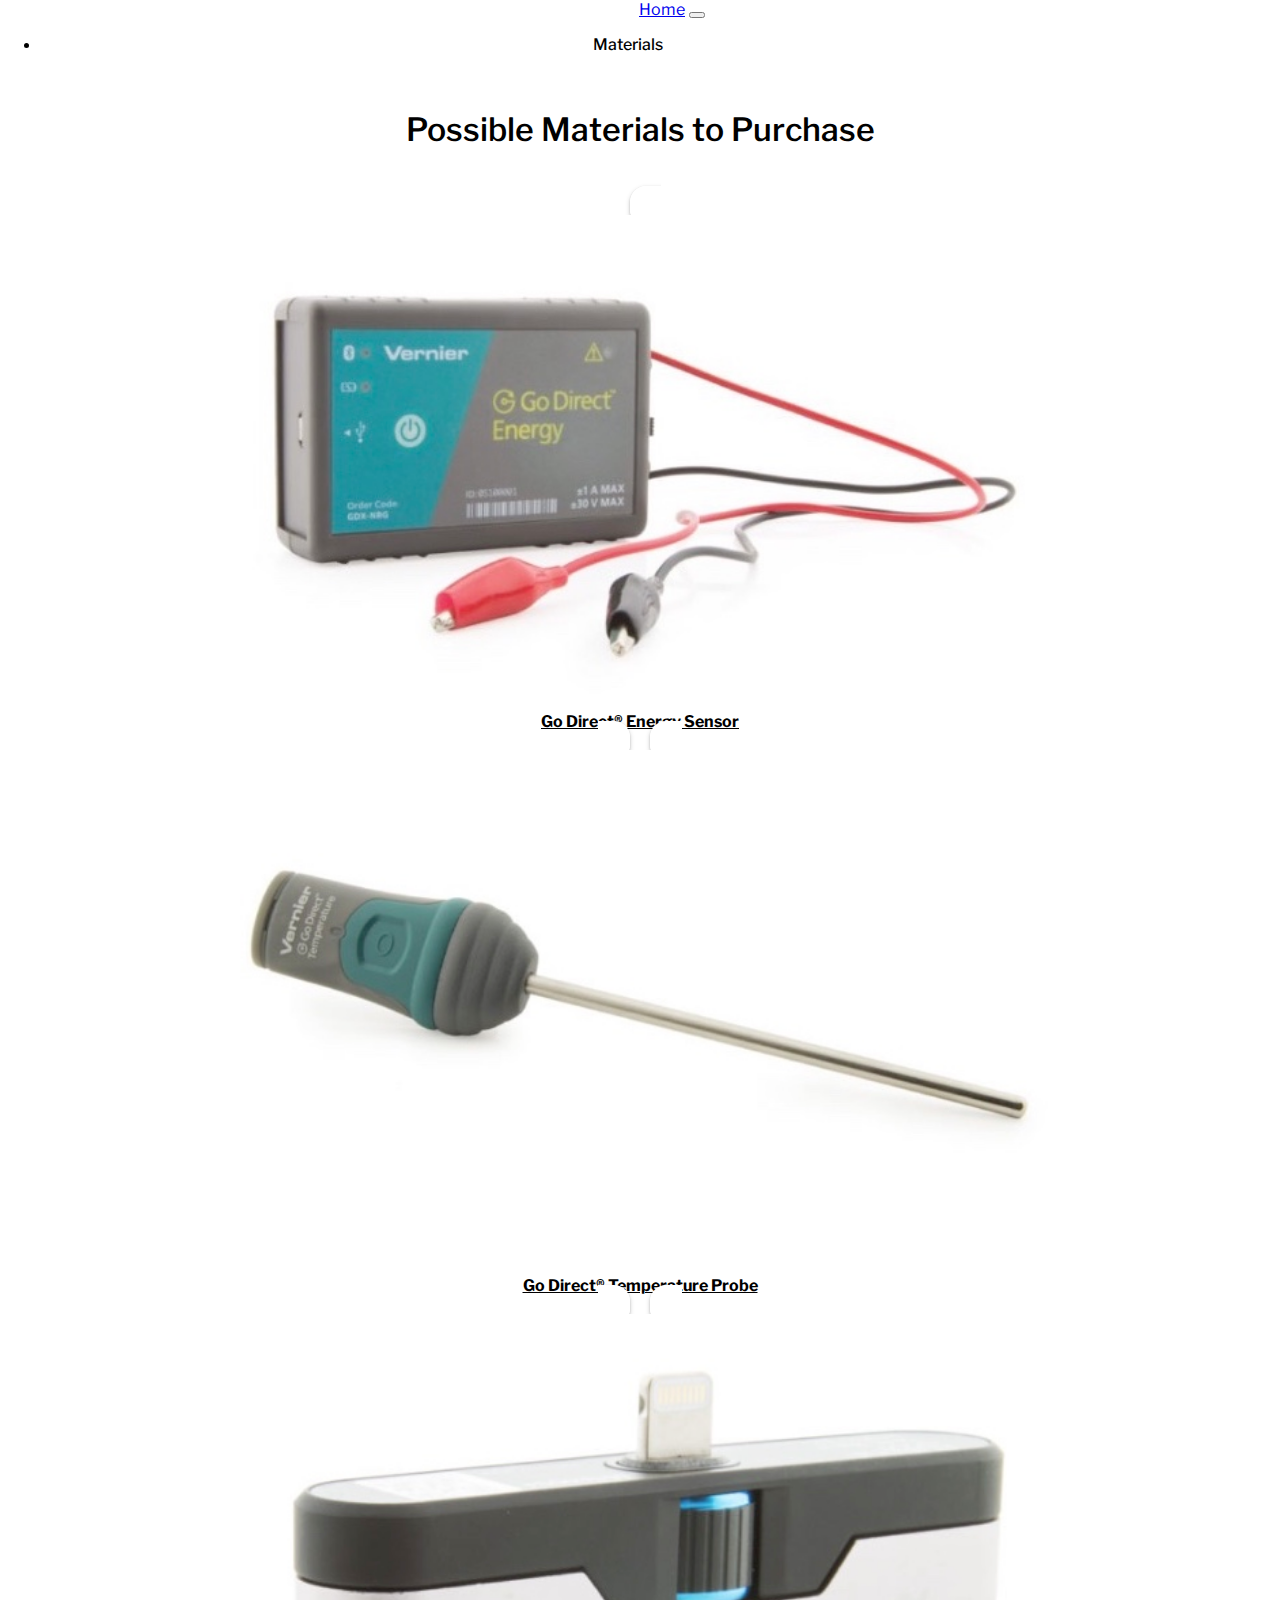
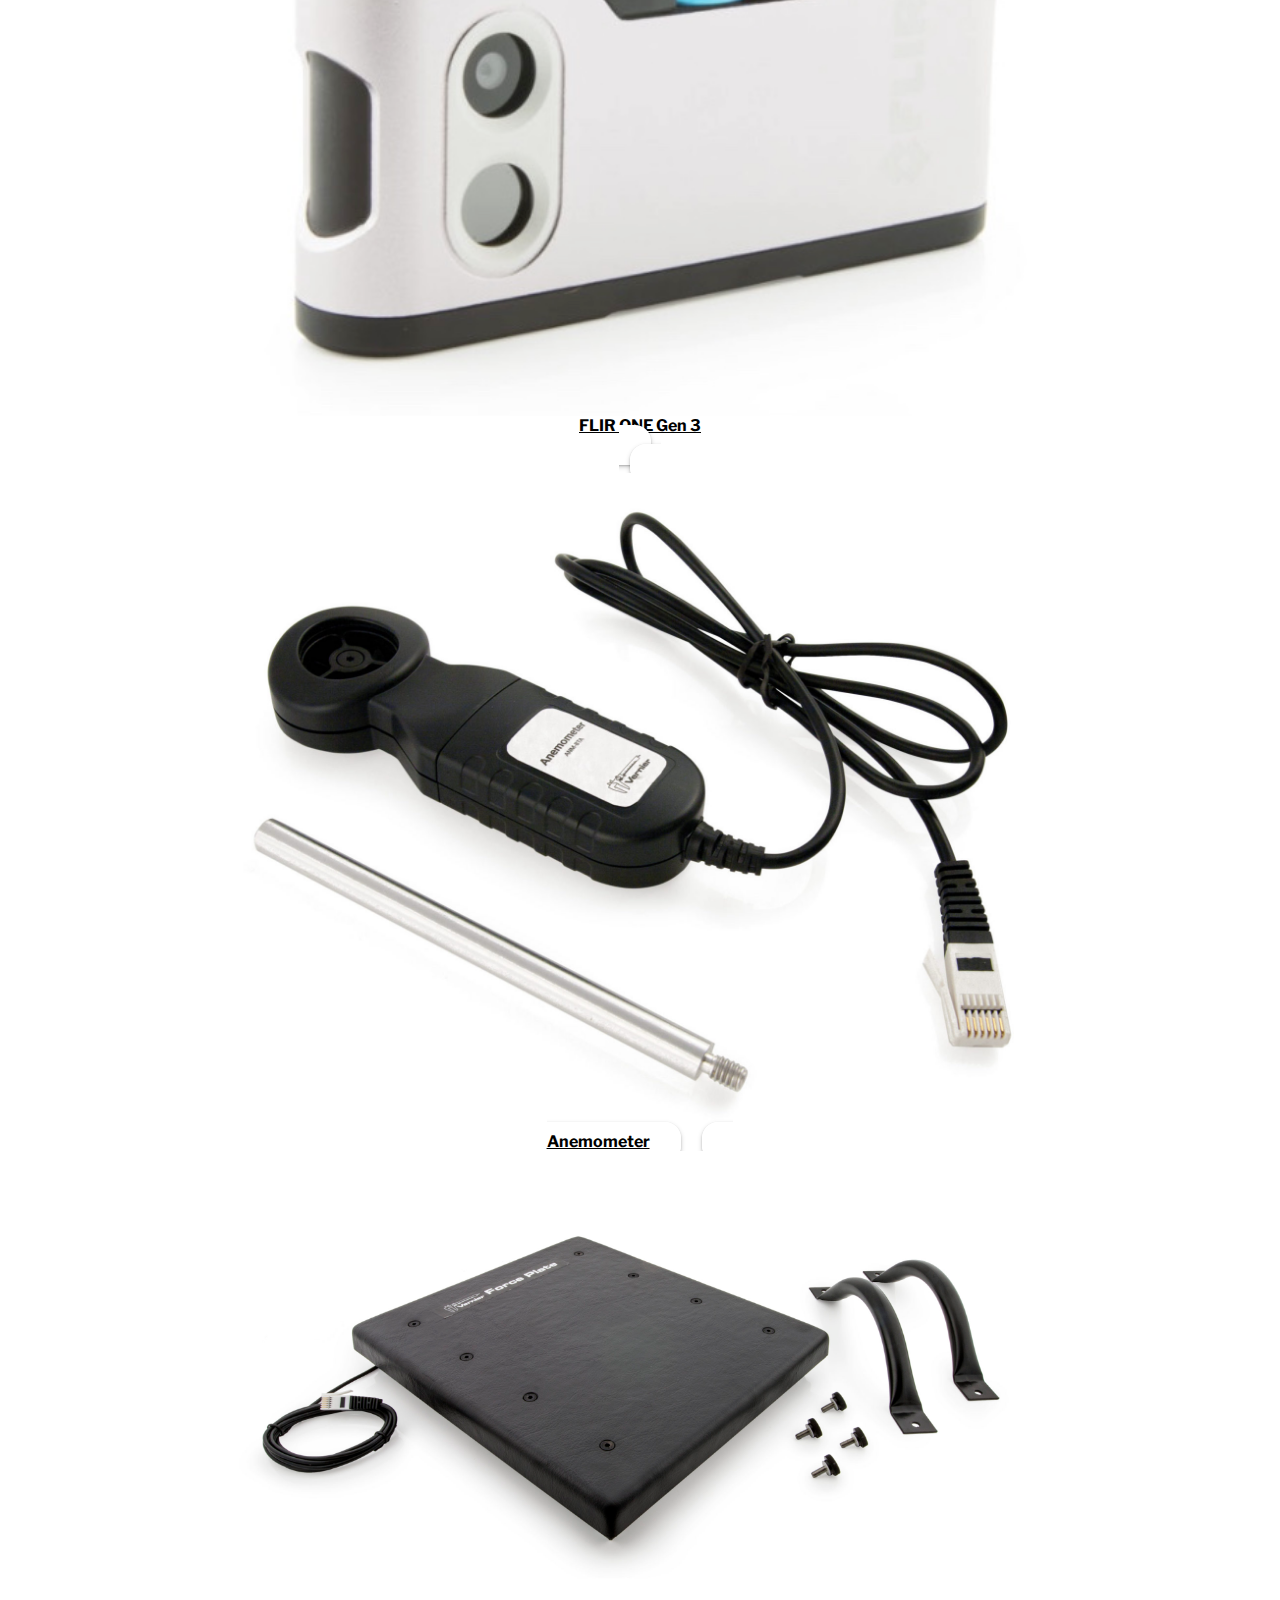
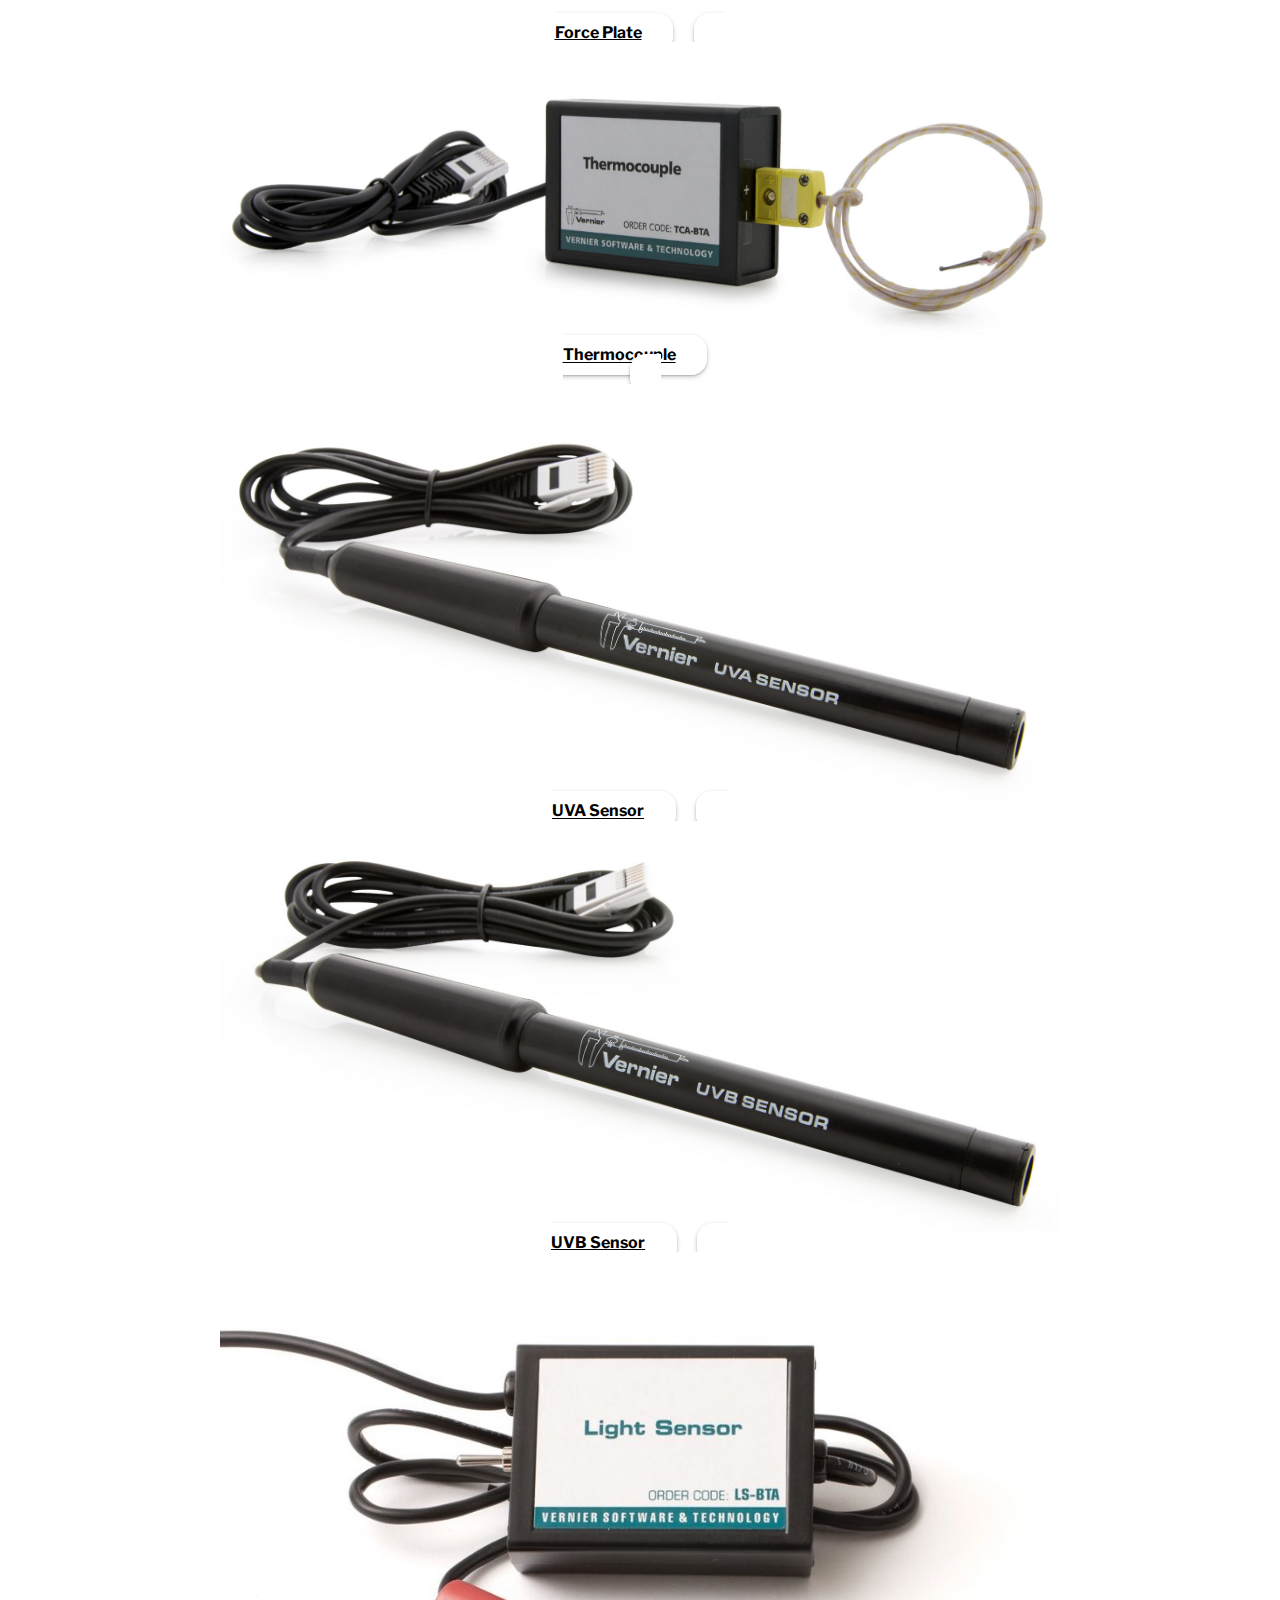
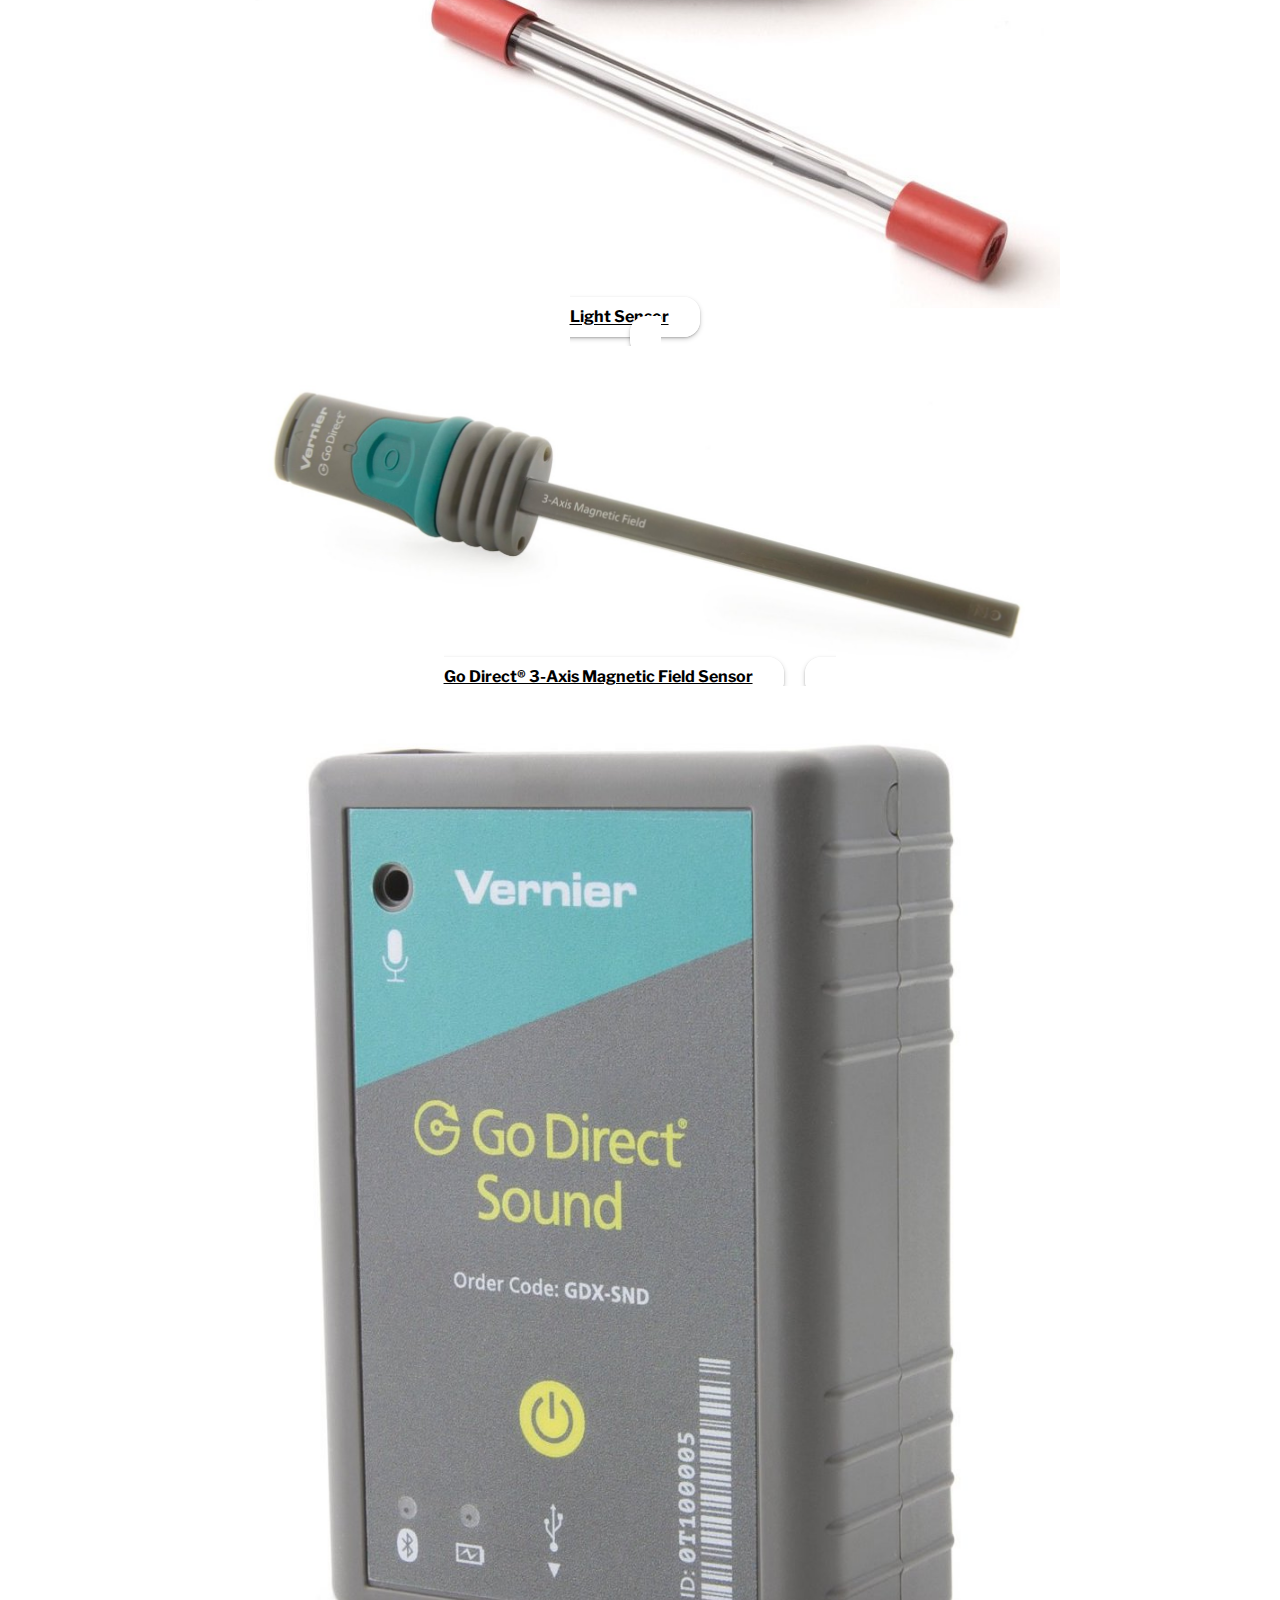
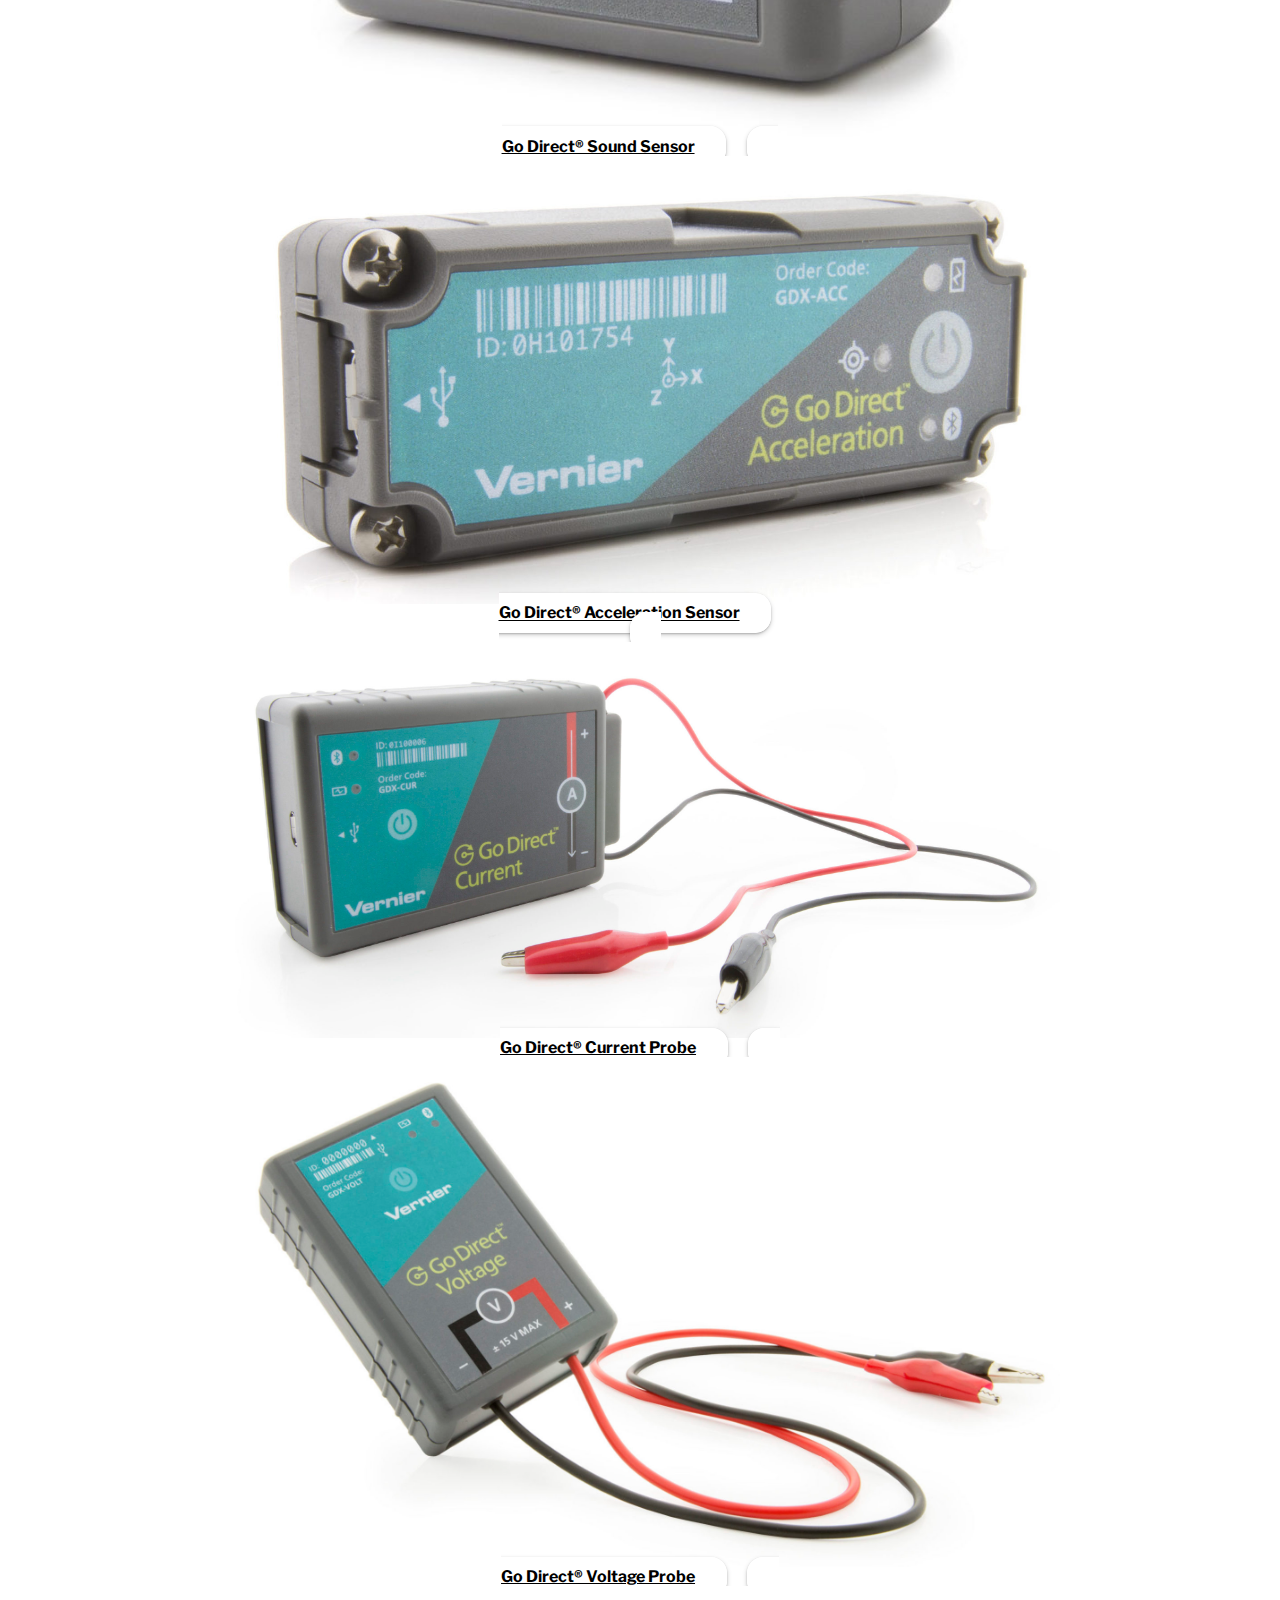
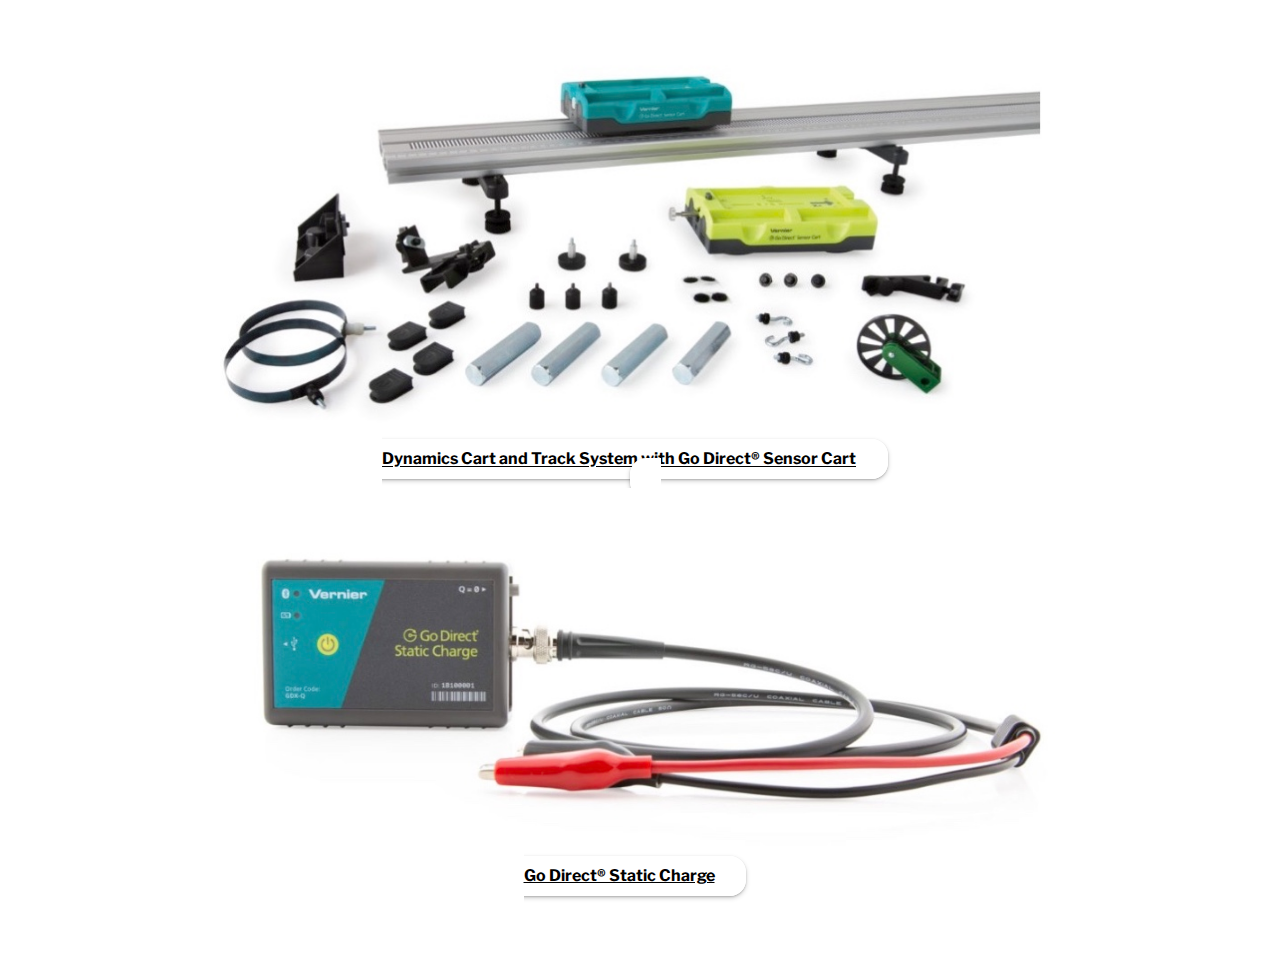
<file: materials.html>
<!-- 
Dynamics Cart and Track System with Go Direct® Sensor Cart - Vernier
Go Direct® Energy Sensor - Vernier
Go Direct® Temperature Probe - Vernier
FLIR ONE Gen 3 - Vernier
Go Direct® Static Charge - Vernier
Anemometer - Vernier
Force Plate - Vernier
Thermocouple - Vernier
UVA Sensor - Vernier
UVB Sensor - Vernier
Light Sensor - Vernier
Go Direct® 3-Axis Magnetic Field Sensor - Vernier
Go Direct® Sound Sensor - Vernier
Go Direct® Acceleration Sensor - Vernier
Go Direct® Current Probe - Vernier
Go Direct® Voltage Probe - Vernier-->

<!DOCTYPE html>
<html>

<!--   https://docs.google.com/document/d/1b-94YtzdFw2hMeOdLsTDCwCZLuLbuMoTmHm3qTKxvr8/edit -- google docs -->

<head>
  <meta charset="utf-8">
  <meta name="viewport" content="width=device-width">
  <title>Educational Excellence Campaign</title>
  <link href="materials.css" rel="stylesheet" type="text/css" />
  <!-- CSS only -->
  <link href="https://cdn.jsdelivr.net/npm/bootstrap@5.2.2/dist/css/bootstrap.min.css" rel="stylesheet"
    integrity="sha384-Zenh87qX5JnK2Jl0vWa8Ck2rdkQ2Bzep5IDxbcnCeuOxjzrPF/et3URy9Bv1WTRi" crossorigin="anonymous">
  <link rel="preconnect" href="https://fonts.googleapis.com">
  <link rel="preconnect" href="https://fonts.gstatic.com" crossorigin>
  <link href="https://fonts.googleapis.com/css2?family=Libre+Franklin:wght@300&display=swap" rel="stylesheet">

  <!--Favicon Link-->
  <link rel="shortcut icon" type="image/png" href="nucleus.jpg" />

</head>

<body>
  <!--   navbar -->
  <nav class="navbar navbar-expand-lg navbar-light bg-light">
    <a class="navbar-brand" href="index.html">Home</a>
    <button class="navbar-toggler" type="button" data-toggle="collapse" data-target="#navbarSupportedContent"
      aria-controls="navbarSupportedContent" aria-expanded="false" aria-label="Toggle navigation">
      <span class="navbar-toggler-icon"></span>
    </button>

    <div class="collapse navbar-collapse" id="navbarSupportedContent">
      <ul class="navbar-nav ms-auto">
        <li class="nav-item">
          <a class="materialsLink" href="materials.html">Materials</a>
        </li>
      </ul>
    </div>
  </nav>

  <h1 class="title">Possible Materials to Purchase</h1>

  <div class="overlay">

    <div class="container">
      <div class="row g-0">
        <a target="_blank" href="https://www.vernier.com/product/go-direct-energy-sensor/"
          class="col-12 col-md-4 index box1" onmouseover="moveUp(1)" onmouseout="moveDown(1)">
          <div class=" indexContent">
            <img class="images" src="imgs2/sensor.jpg" alt="">
            <label>Go Direct® Energy Sensor</label>
          </div>
        </a>

        <a target="_blank" href="https://www.vernier.com/product/go-direct-temperature-probe/"
          class="col-12 col-md-4 index box2" onmouseover="moveUp(2)" onmouseout="moveDown(2)">
          <div class="indexContent">
            <img class="images" src="imgs2/probe.jpg" alt="">
            <label>Go Direct® Temperature Probe</label>
          </div>
        </a>

        <a target="_blank" href="https://www.vernier.com/product/flir-one-gen-3/" class="col-12 col-md-4 index box3"
          onmouseover="moveUp(3)" onmouseout="moveDown(3)">
          <div class="indexContent">
            <img class="images" src="imgs2/gen.jpg" alt="">
            <label>FLIR ONE Gen 3</label>
          </div>
        </a>

      </div>

      <div class="row g-0">
        <a target="_blank" href="https://www.vernier.com/product/anemometer/" class="col-12 col-md-4 index box4"
          onmouseover="moveUp(4)" onmouseout="moveDown(4)">
          <img class="images" src="imgs2/anometer.jpg" alt="">
          <label for="">Anemometer</label>
        </a>
        <a target="_blank" href="https://www.vernier.com/product/force-plate/" class="col-12 col-md-4 index box12"
          onmouseover="moveUp(12)" onmouseout="moveDown(12)">
          <img class="images" src="imgs/force.jpg" alt="">
          <label for="">Force Plate</label>
        </a>

        <a target="_blank" href="https://www.vernier.com/product/thermocouple/" class="col-12 col-md-4 index box5"
          onmouseover="moveUp(5)" onmouseout="moveDown(5)">
          <img class="images" src="imgs2/thermocouple.jpg" alt="">
          <label for="">Thermocouple</label>
        </a>

      </div>

      <div class="row g-0">
        <a target="_blank" href="https://www.vernier.com/product/uva-sensor/" class="col-12 col-md-4 index box6"
          onmouseover="moveUp(6)" onmouseout="moveDown(6)">
          <img class="images" src="imgs2/uva.jpg" alt="">
          <label for="">UVA Sensor</label>
        </a>

        <a target="_blank" href="https://www.vernier.com/product/uvb-sensor/" class="col-12 col-md-4 index box13"
          onmouseover="moveUp(13)" onmouseout="moveDown(13)">
          <img class="images" src="imgs2/uvb.jpg" alt="">
          <label for="">UVB Sensor</label>
        </a>

        <a target="_blank" href="https://www.vernier.com/product/light-sensor/" class="col-12 col-md-4 index box7"
          onmouseover="moveUp(7)" onmouseout="moveDown(7)">
          <img class="images" src="imgs2/light.jpg" alt="">
          <label for="">Light Sensor</label>
        </a>

      </div>

      <div class="row g-0">
        <a target="_blank" href="https://www.vernier.com/product/go-direct-3-axis-magnetic-field-sensor/"
          class="col-12 col-md-4 index box8" onmouseover="moveUp(8)" onmouseout="moveDown(8)">
          <img class="images" src="imgs2/magnetic.jpg" alt="">
          <label for="">Go Direct® 3-Axis Magnetic Field Sensor</label>
        </a>

        <a target="_blank" href="https://www.vernier.com/product/go-direct-sound-sensor/"
          class="col-12 col-md-4 index box9" onmouseover="moveUp(9)" onmouseout="moveDown(9)">
          <img class="images" src="imgs2/sound.jpg" alt="">
          <label for="">Go Direct® Sound Sensor</label>
        </a>

        <a target="_blank" href="https://www.vernier.com/product/go-direct-acceleration-sensor/"
          class="col-12 col-md-4 index box10" onmouseover="moveUp(10)" onmouseout="moveDown(10)">
          <img class="images" src="imgs2/acceleration.jpg" alt="">
          <label for="">Go Direct® Acceleration Sensor</label>
        </a>

      </div>

      <div class="row g-0">
        <a target="_blank" href="https://www.vernier.com/product/go-direct-current-probe/"
          class="col-12 col-md-4 index box11" onmouseover="moveUp(11)" onmouseout="moveDown(11)">
          <img class="images" src="imgs2/current.jpg" alt="">
          <label for="">Go Direct® Current Probe</label>
        </a>
        <a target="_blank" href="https://www.vernier.com/product/go-direct-voltage-probe/"
          class="col-12 col-md-4 index box14" onmouseover="moveUp(14)" onmouseout="moveDown(14)">
          <img class="images" src="imgs2/voltage.jpg" alt="">
          <label for="">Go Direct® Voltage Probe</label>
        </a>

        <a target="_blank"
          href="https://www.vernier.com/product/dynamics-cart-and-track-system-with-go-direct-sensor-cart/"
          class="col-12 col-md-4 index box15" onmouseover="moveUp(15)" onmouseout="moveDown(15)">
          <img class="images" src="imgs2/cart.jpg" alt="">
          <label for="">Dynamics Cart and Track System with Go Direct® Sensor Cart</label>
        </a>

      </div>
      <div class="row g-0">
        <a target="_blank" href="https://www.vernier.com/product/go-direct-current-probe/"
          class="col-12 col-md-4 index box16" onmouseover="moveUp(16)" onmouseout="moveDown(16)">
          <img class="images" src="imgs2/static.jpg" alt="">
          <label for="">Go Direct® Static Charge</label>
        </a>

      </div>
    </div>

  </div>
  </div>








  <script src="https://cdn.jsdelivr.net/npm/bootstrap@5.2.2/dist/js/bootstrap.bundle.min.js"
    integrity="sha384-OERcA2EqjJCMA+/3y+gxIOqMEjwtxJY7qPCqsdltbNJuaOe923+mo//f6V8Qbsw3"
    crossorigin="anonymous"></script>

  <!-- navbar links! -->
  <script src="https://code.jquery.com/jquery-3.3.1.slim.min.js"
    integrity="sha384-q8i/X+965DzO0rT7abK41JStQIAqVgRVzpbzo5smXKp4YfRvH+8abtTE1Pi6jizo"
    crossorigin="anonymous"></script>

  <script src="https://stackpath.bootstrapcdn.com/bootstrap/4.3.1/js/bootstrap.min.js"
    integrity="sha384-JjSmVgyd0p3pXB1rRibZUAYoIIy6OrQ6VrjIEaFf/nJGzIxFDsf4x0xIM+B07jRM"
    crossorigin="anonymous"></script>

  <script src="https://cdnjs.cloudflare.com/ajax/libs/gsap/3.10.3/gsap.min.js"></script>

  <script src="materials.js"></script>

  <script src="https://cdnjs.cloudflare.com/ajax/libs/gsap/3.11.3/gsap.min.js"
    integrity="sha512-gmwBmiTVER57N3jYS3LinA9eb8aHrJua5iQD7yqYCKa5x6Jjc7VDVaEA0je0Lu0bP9j7tEjV3+1qUm6loO99Kw=="
    crossorigin="anonymous" referrerpolicy="no-referrer"></script>


</body>

</html>
</file>
<file: materials.css>
html, body {
  height: 100%;
  width: 100%;
  margin: 0;
  padding:0;
  text-align: center;
  font-family: libre-franklin;
}

.resource{
  width: 31%;
  height: 540px;
  padding:0;
  float: left;
  margin-left: 1%;
  margin-right: 1%;  
}

.image {
  height: 30vh;
  width: auto;
  text-align: center;
  display: flex;
  justify-content: center;
  align-items: center;
  vertical-align: center;
}

.link{
  font-size: 3ch;
  text-decoration: none;
  color: black;
}

.read_more{
  font-size: 1.7ch;
  display: flex;
  text-decoration: none;
  padding-top: 5%;
  padding-bottom: 6%;
  padding-right: 16%;
}

.more_arrow{
  display: block;
  margin-left: 5px;
}

html, body {
  height: 100%;
  width: 100%;
  margin: 0;
  padding:0;
  text-align: center;
/*   background-image: url("https://images.unsplash.com/photo-1558591710-4b4a1ae0f04d?ixlib=rb-4.0.3&ixid=MnwxMjA3fDB8MHxwaG90by1wYWdlfHx8fGVufDB8fHx8&auto=format&fit=crop&w=387&q=80"); */
      background-image: url("https://images.unsplash.com/photo-1454117096348-e4abbeba002c?ixlib=rb-4.0.3&ixid=MnwxMjA3fDB8MHxwaG90by1wYWdlfHx8fGVufDB8fHx8&auto=format&fit=crop&w=2070&q=80");
  background-repeat: no-repeat;
  background-attachment: fixed; 
  background-size: cover;
}

.title{
  padding-top: 2%;
  padding-bottom: 2%;
  font-weight: 550; 
}

h1{
  font-family: 'Libre Franklin', sans-serif;
  padding-top: 2vh;
  padding-left: 5%;
  padding-right: 5%;
}
.overlay {
  font-family: 'Libre Franklin', sans-serif;
  margin-top: 0;
  margin-left: 4%;
  margin-right: 4%;
  margin-bottom: 15vh;
  font-weight: 400;
  height: auto;
  padding-top:0;
  padding-left:5%;
  padding-right:5%;
  padding-bottom:7%;
  
}


.navbar{
  height: 7vh;
}
.navbar-nav{
  margin-right: 5%;
  
}

.materialsLink{
  font-family: Libre Franklin;
  font-weight: 500;
  text-decoration: none;
  color: black;
}

.navbar-brand{
  margin-left: 5%;
  font-family: Libre Franklin;
}

.nav-link{
  font-family: Libre Franklin;
  font-weight: 500;
  
}

.images{
  width: 80%;
  display: block;
  text-align: center;
  margin-left: auto;
  margin-right: auto;
}

.index{
  background: white;
  padding:0;
  width: 31% !important;
  margin:1%;
  border-radius: 16px;
  overflow: hidden;
  color: black;
  padding: 1% 3%;
  font-family: Libre Franklin;
  font-weight: 350;
  box-shadow: 0 1px 2px 0 rgba(0, 0, 0, 0.2), 0 2px 5px 0 rgba(0, 0, 0, 0.19);
  
}

.index label{
  padding-top: 5%;
}
/* .indexContent{
  padding-top: 50%;
  transform: translateY(-50%);
} */
.index:hover{
  color: black;
}

label{
  font-weight:bold;
}
.index p{
  font-weight: bold;
  text-decoration:none;
}

.link {
  text-decoration: none;
}

.indexContent{
top: 50%;

 
  
}

.materialsLink:hover{
  color: black;
}

@media only screen and (max-width: 625px) {
  .index {
    width: 100% !important;
  }
}
</file>
